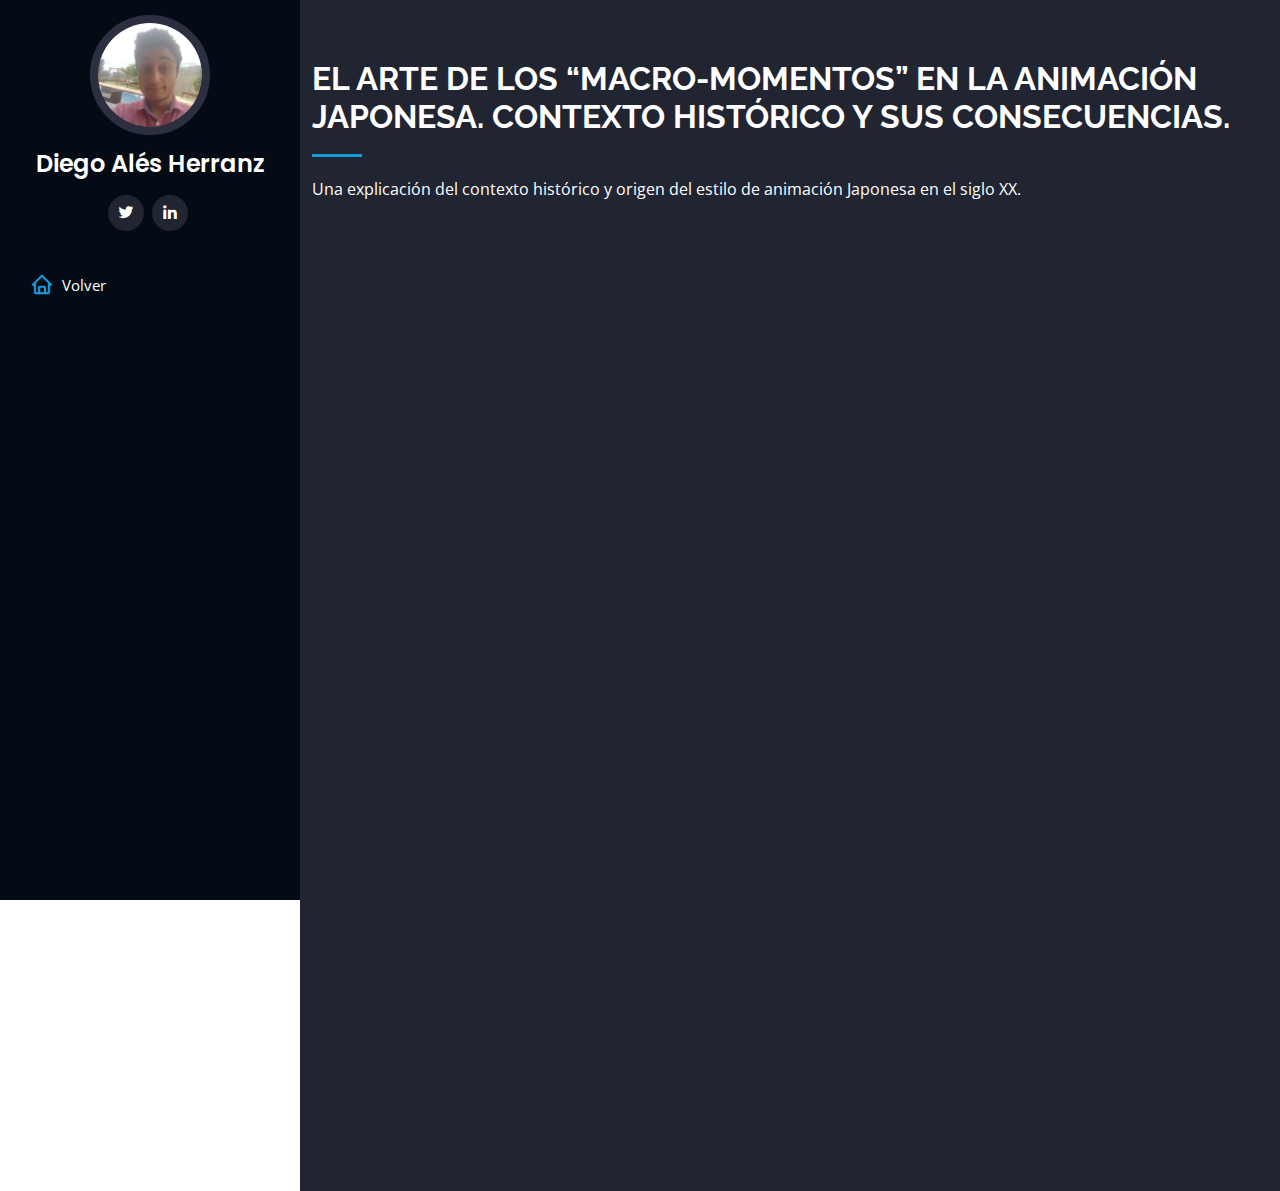
<file: articulo.html>
<!DOCTYPE html>
<html lang="en">

<head>
  <meta charset="utf-8">
  <meta content="width=device-width, initial-scale=1.0" name="viewport">

  <title>Diego Alés Herranz (Web Personal)</title>
  <meta content="" name="description">
  <meta content="" name="keywords">

  <!-- Favicons -->
  <link href="assets/img/favicon.png" rel="icon">
  <link href="assets/img/apple-touch-icon.png" rel="apple-touch-icon">

  <!-- Google Fonts -->
  <link href="https://fonts.googleapis.com/css?family=Open+Sans:300,300i,400,400i,600,600i,700,700i|Raleway:300,300i,400,400i,500,500i,600,600i,700,700i|Poppins:300,300i,400,400i,500,500i,600,600i,700,700i" rel="stylesheet">

  <!-- Vendor CSS Files -->
  <link href="assets/vendor/aos/aos.css" rel="stylesheet">
  <link href="assets/vendor/bootstrap/css/bootstrap.min.css" rel="stylesheet">
  <link href="assets/vendor/bootstrap-icons/bootstrap-icons.css" rel="stylesheet">
  <link href="assets/vendor/boxicons/css/boxicons.min.css" rel="stylesheet">
  <link href="assets/vendor/glightbox/css/glightbox.min.css" rel="stylesheet">
  <link href="assets/vendor/swiper/swiper-bundle.min.css" rel="stylesheet">

  <!-- Template Main CSS File -->
  <link href="assets/css/style.css" rel="stylesheet">

  <!-- =======================================================
  * Template Name: iPortfolio - v3.7.0
  * Template URL: https://bootstrapmade.com/iportfolio-bootstrap-portfolio-websites-template/
  * Author: BootstrapMade.com
  * License: https://bootstrapmade.com/license/
  ======================================================== -->
</head>

<body>

  <!-- ======= Mobile nav toggle button ======= -->
  <i class="bi bi-list mobile-nav-toggle d-xl-none"></i>

  <!-- ======= Header ======= -->
  <header id="header">
    <div class="d-flex flex-column">

      <div class="profile">
        <img src="assets/img/profile-img.jpg" alt="" class="img-fluid rounded-circle">
        <h1 class="text-light"><a href="index.html">Diego Alés Herranz</a></h1>
        <div class="social-links mt-3 text-center">
          <a href="https://twitter.com/Diego_AH98" class="twitter" target="_blank"><i class="bx bxl-twitter"></i></a>
            <a href="https://www.linkedin.com/in/diego-ales-herranz/" class="linkedin" target="_blank"><i class="bx bxl-linkedin"></i></a>
        </div>
      </div>
      <nav id="navbar" class="nav-menu navbar">
        <ul>
          <li><a href="index.html" class="nav-link scrollto active"><i class="bx bx-home"></i> <span>Volver</span></a></li>
        </ul>
      </nav><!-- .nav-menu -->
    </div>
  </header><!-- End Header -->



  <main id="main" style="background-color:#212431">

    <!-- ======= About Section ======= -->
    <section id="about" class="about" >
      <div class="container">

        <div class="section-title">
          <h2>EL ARTE DE LOS “MACRO-MOMENTOS” EN LA ANIMACIÓN JAPONESA. CONTEXTO
                HISTÓRICO Y SUS CONSECUENCIAS.</h2>
          <p>Una explicación del contexto histórico y origen del estilo de animación Japonesa en el  siglo XX.</p>
        </div>

        <div class="row">
            <iframe src="TextoDivulgativo.pdf" width="500" height="900"></iframe>
        </div>

      </div>
    </section><!-- End About Section -->

  </main><!-- End #main -->

  <!-- ======= Footer ======= -->
  <footer id="footer">

  </footer><!-- End  Footer -->

  <a href="#" class="back-to-top d-flex align-items-center justify-content-center"><i class="bi bi-arrow-up-short"></i></a>

  <!-- Vendor JS Files -->
  <script src="assets/vendor/purecounter/purecounter.js"></script>
  <script src="assets/vendor/aos/aos.js"></script>
  <script src="assets/vendor/bootstrap/js/bootstrap.bundle.min.js"></script>
  <script src="assets/vendor/glightbox/js/glightbox.min.js"></script>
  <script src="assets/vendor/isotope-layout/isotope.pkgd.min.js"></script>
  <script src="assets/vendor/swiper/swiper-bundle.min.js"></script>
  <script src="assets/vendor/typed.js/typed.min.js"></script>
  <script src="assets/vendor/waypoints/noframework.waypoints.js"></script>
  <script src="assets/vendor/php-email-form/validate.js"></script>

  <!-- Template Main JS File -->
  <script src="assets/js/main.js"></script>

</body>

</html>
</file>
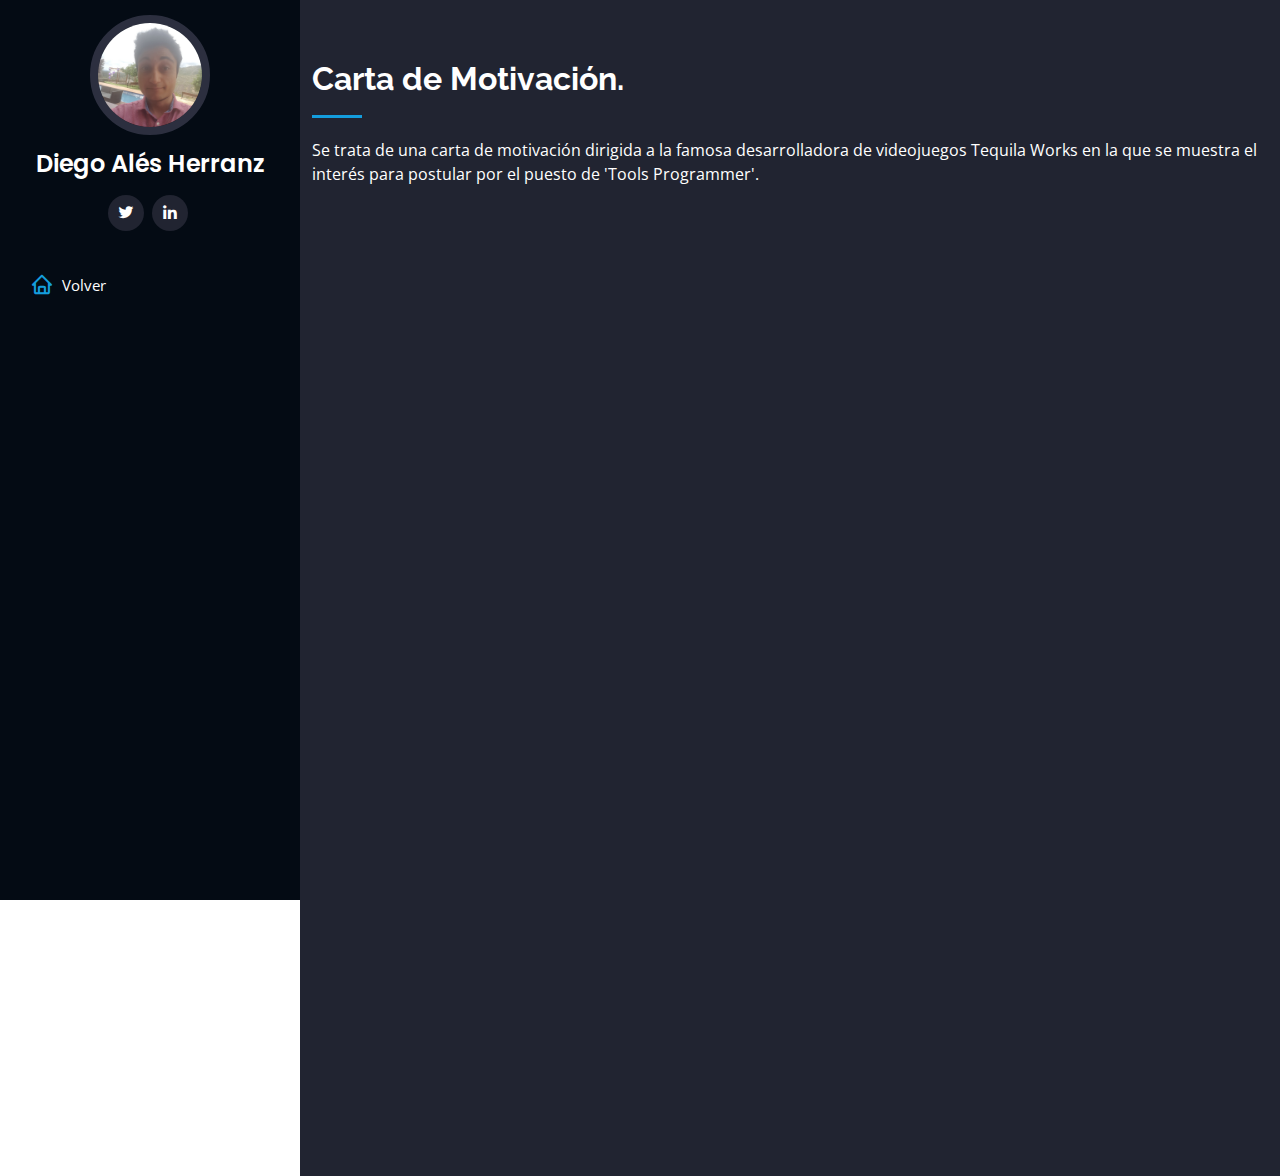
<file: cartamotivacion.html>
<!DOCTYPE html>
<html lang="en">

<head>
  <meta charset="utf-8">
  <meta content="width=device-width, initial-scale=1.0" name="viewport">

  <title>Diego Alés Herranz (Web Personal)</title>
  <meta content="" name="description">
  <meta content="" name="keywords">

  <!-- Favicons -->
  <link href="assets/img/favicon.png" rel="icon">
  <link href="assets/img/apple-touch-icon.png" rel="apple-touch-icon">

  <!-- Google Fonts -->
  <link href="https://fonts.googleapis.com/css?family=Open+Sans:300,300i,400,400i,600,600i,700,700i|Raleway:300,300i,400,400i,500,500i,600,600i,700,700i|Poppins:300,300i,400,400i,500,500i,600,600i,700,700i" rel="stylesheet">

  <!-- Vendor CSS Files -->
  <link href="assets/vendor/aos/aos.css" rel="stylesheet">
  <link href="assets/vendor/bootstrap/css/bootstrap.min.css" rel="stylesheet">
  <link href="assets/vendor/bootstrap-icons/bootstrap-icons.css" rel="stylesheet">
  <link href="assets/vendor/boxicons/css/boxicons.min.css" rel="stylesheet">
  <link href="assets/vendor/glightbox/css/glightbox.min.css" rel="stylesheet">
  <link href="assets/vendor/swiper/swiper-bundle.min.css" rel="stylesheet">

  <!-- Template Main CSS File -->
  <link href="assets/css/style.css" rel="stylesheet">

  <!-- =======================================================
  * Template Name: iPortfolio - v3.7.0
  * Template URL: https://bootstrapmade.com/iportfolio-bootstrap-portfolio-websites-template/
  * Author: BootstrapMade.com
  * License: https://bootstrapmade.com/license/
  ======================================================== -->
</head>

<body>

  <!-- ======= Mobile nav toggle button ======= -->
  <i class="bi bi-list mobile-nav-toggle d-xl-none"></i>

  <!-- ======= Header ======= -->
  <header id="header">
    <div class="d-flex flex-column">

      <div class="profile">
        <img src="assets/img/profile-img.jpg" alt="" class="img-fluid rounded-circle">
        <h1 class="text-light"><a href="index.html">Diego Alés Herranz</a></h1>
        <div class="social-links mt-3 text-center">
          <a href="https://twitter.com/Diego_AH98" class="twitter" target="_blank"><i class="bx bxl-twitter"></i></a>
            <a href="https://www.linkedin.com/in/diego-ales-herranz/" class="linkedin" target="_blank"><i class="bx bxl-linkedin"></i></a>
        </div>
      </div>
      <nav id="navbar" class="nav-menu navbar">
        <ul>
          <li><a href="index.html" class="nav-link scrollto active"><i class="bx bx-home"></i> <span>Volver</span></a></li>
        </ul>
      </nav><!-- .nav-menu -->
    </div>
  </header><!-- End Header -->



  <main id="main" style="background-color:#212431">
    <!-- ======= About Section ======= -->
    <section id="about" class="about" >
      <div class="container">

        <div class="section-title">
          <h2>Carta de Motivación.</h2>
          <p>Se trata de una carta de motivación dirigida a la famosa desarrolladora de videojuegos Tequila Works en la que se muestra el interés para postular por el puesto de 'Tools Programmer'.</p>
        </div>

        <div class="row">
            <iframe src="DiegoAlesHerranzCartaMotivacion.pdf" width="500" height="900"></iframe>
        </div>

      </div>
    </section><!-- End About Section -->
  </main><!-- End #main -->

  <!-- ======= Footer ======= -->
  <footer id="footer">

  </footer><!-- End  Footer -->

  <a href="#" class="back-to-top d-flex align-items-center justify-content-center"><i class="bi bi-arrow-up-short"></i></a>

  <!-- Vendor JS Files -->
  <script src="assets/vendor/purecounter/purecounter.js"></script>
  <script src="assets/vendor/aos/aos.js"></script>
  <script src="assets/vendor/bootstrap/js/bootstrap.bundle.min.js"></script>
  <script src="assets/vendor/glightbox/js/glightbox.min.js"></script>
  <script src="assets/vendor/isotope-layout/isotope.pkgd.min.js"></script>
  <script src="assets/vendor/swiper/swiper-bundle.min.js"></script>
  <script src="assets/vendor/typed.js/typed.min.js"></script>
  <script src="assets/vendor/waypoints/noframework.waypoints.js"></script>
  <script src="assets/vendor/php-email-form/validate.js"></script>

  <!-- Template Main JS File -->
  <script src="assets/js/main.js"></script>

</body>

</html>
</file>
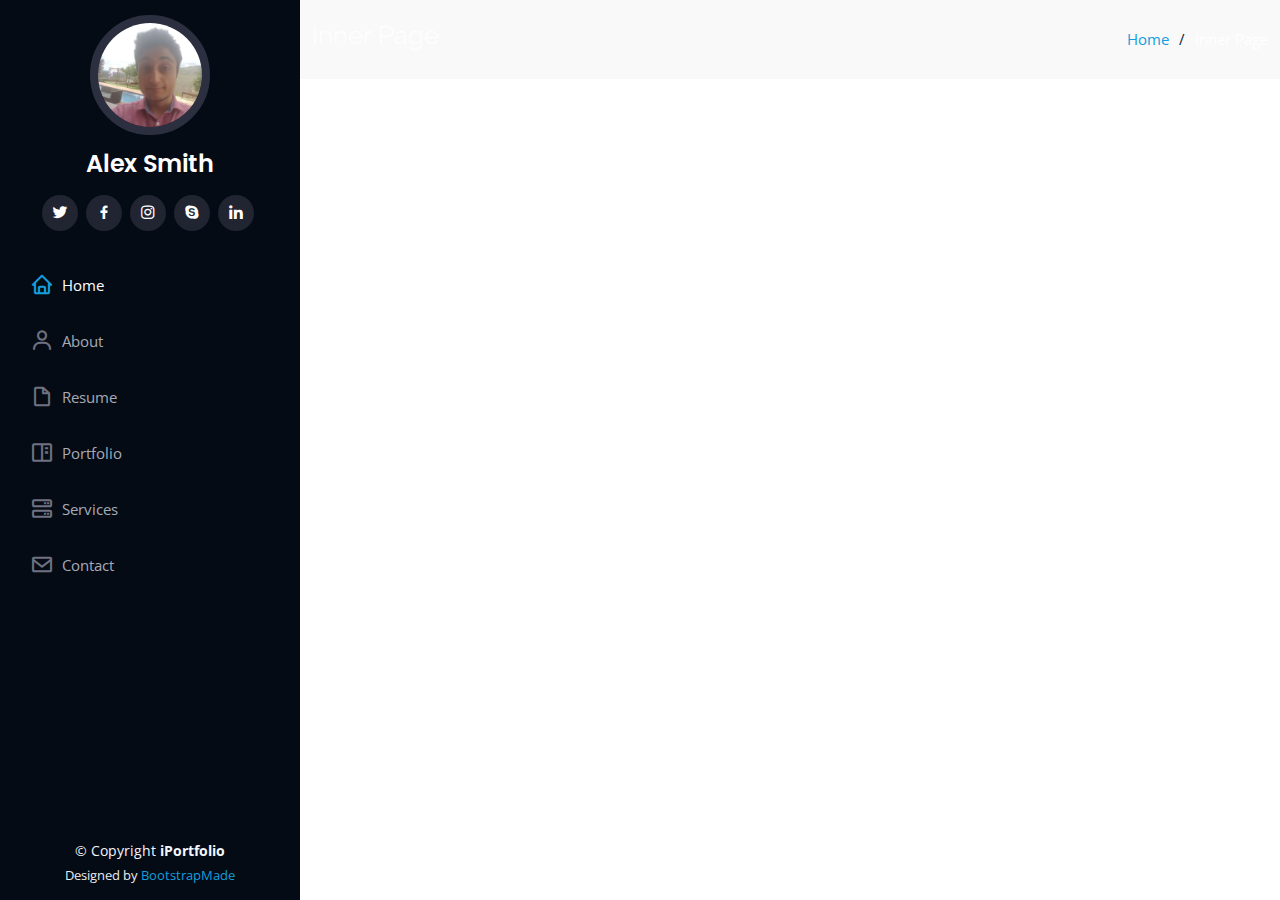
<file: inner-page.html>
<!DOCTYPE html>
<html lang="en">

<head>
  <meta charset="utf-8">
  <meta content="width=device-width, initial-scale=1.0" name="viewport">

  <title>Inner Page - iPortfolio Bootstrap Template</title>
  <meta content="" name="description">
  <meta content="" name="keywords">

  <!-- Favicons -->
  <link href="assets/img/favicon.png" rel="icon">
  <link href="assets/img/apple-touch-icon.png" rel="apple-touch-icon">

  <!-- Google Fonts -->
  <link href="https://fonts.googleapis.com/css?family=Open+Sans:300,300i,400,400i,600,600i,700,700i|Raleway:300,300i,400,400i,500,500i,600,600i,700,700i|Poppins:300,300i,400,400i,500,500i,600,600i,700,700i" rel="stylesheet">

  <!-- Vendor CSS Files -->
  <link href="assets/vendor/aos/aos.css" rel="stylesheet">
  <link href="assets/vendor/bootstrap/css/bootstrap.min.css" rel="stylesheet">
  <link href="assets/vendor/bootstrap-icons/bootstrap-icons.css" rel="stylesheet">
  <link href="assets/vendor/boxicons/css/boxicons.min.css" rel="stylesheet">
  <link href="assets/vendor/glightbox/css/glightbox.min.css" rel="stylesheet">
  <link href="assets/vendor/swiper/swiper-bundle.min.css" rel="stylesheet">

  <!-- Template Main CSS File -->
  <link href="assets/css/style.css" rel="stylesheet">

  <!-- =======================================================
  * Template Name: iPortfolio - v3.7.0
  * Template URL: https://bootstrapmade.com/iportfolio-bootstrap-portfolio-websites-template/
  * Author: BootstrapMade.com
  * License: https://bootstrapmade.com/license/
  ======================================================== -->
</head>

<body>

  <!-- ======= Mobile nav toggle button ======= -->
  <i class="bi bi-list mobile-nav-toggle d-xl-none"></i>

  <!-- ======= Header ======= -->
  <header id="header">
    <div class="d-flex flex-column">

      <div class="profile">
        <img src="assets/img/profile-img.jpg" alt="" class="img-fluid rounded-circle">
        <h1 class="text-light"><a href="index.html">Alex Smith</a></h1>
        <div class="social-links mt-3 text-center">
          <a href="#" class="twitter"><i class="bx bxl-twitter"></i></a>
          <a href="#" class="facebook"><i class="bx bxl-facebook"></i></a>
          <a href="#" class="instagram"><i class="bx bxl-instagram"></i></a>
          <a href="#" class="google-plus"><i class="bx bxl-skype"></i></a>
          <a href="#" class="linkedin"><i class="bx bxl-linkedin"></i></a>
        </div>
      </div>

      <nav id="navbar" class="nav-menu navbar">
        <ul>
          <li><a href="#hero" class="nav-link scrollto active"><i class="bx bx-home"></i> <span>Home</span></a></li>
          <li><a href="#about" class="nav-link scrollto"><i class="bx bx-user"></i> <span>About</span></a></li>
          <li><a href="#resume" class="nav-link scrollto"><i class="bx bx-file-blank"></i> <span>Resume</span></a></li>
          <li><a href="#portfolio" class="nav-link scrollto"><i class="bx bx-book-content"></i> <span>Portfolio</span></a></li>
          <li><a href="#services" class="nav-link scrollto"><i class="bx bx-server"></i> <span>Services</span></a></li>
          <li><a href="#contact" class="nav-link scrollto"><i class="bx bx-envelope"></i> <span>Contact</span></a></li>
        </ul>
      </nav><!-- .nav-menu -->
    </div>
  </header><!-- End Header -->

  <main id="main">

    <!-- ======= Breadcrumbs ======= -->
    <section class="breadcrumbs">
      <div class="container">

        <div class="d-flex justify-content-between align-items-center">
          <h2>Inner Page</h2>
          <ol>
            <li><a href="index.html">Home</a></li>
            <li>Inner Page</li>
          </ol>
        </div>

      </div>
    </section><!-- End Breadcrumbs -->

    <section class="inner-page">
      <div class="container">
        <p>
          Example inner page template
        </p>
      </div>
    </section>

  </main><!-- End #main -->

  <!-- ======= Footer ======= -->
  <footer id="footer">
    <div class="container">
      <div class="copyright">
        &copy; Copyright <strong><span>iPortfolio</span></strong>
      </div>
      <div class="credits">
        <!-- All the links in the footer should remain intact. -->
        <!-- You can delete the links only if you purchased the pro version. -->
        <!-- Licensing information: https://bootstrapmade.com/license/ -->
        <!-- Purchase the pro version with working PHP/AJAX contact form: https://bootstrapmade.com/iportfolio-bootstrap-portfolio-websites-template/ -->
        Designed by <a href="https://bootstrapmade.com/">BootstrapMade</a>
      </div>
    </div>
  </footer><!-- End  Footer -->

  <a href="#" class="back-to-top d-flex align-items-center justify-content-center"><i class="bi bi-arrow-up-short"></i></a>

  <!-- Vendor JS Files -->
  <script src="assets/vendor/purecounter/purecounter.js"></script>
  <script src="assets/vendor/aos/aos.js"></script>
  <script src="assets/vendor/bootstrap/js/bootstrap.bundle.min.js"></script>
  <script src="assets/vendor/glightbox/js/glightbox.min.js"></script>
  <script src="assets/vendor/isotope-layout/isotope.pkgd.min.js"></script>
  <script src="assets/vendor/swiper/swiper-bundle.min.js"></script>
  <script src="assets/vendor/typed.js/typed.min.js"></script>
  <script src="assets/vendor/waypoints/noframework.waypoints.js"></script>
  <script src="assets/vendor/php-email-form/validate.js"></script>

  <!-- Template Main JS File -->
  <script src="assets/js/main.js"></script>

</body>

</html>
</file>
<file: assets/css/style.css>
/**
* Template Name: iPortfolio - v3.7.0
* Template URL: https://bootstrapmade.com/iportfolio-bootstrap-portfolio-websites-template/
* Author: BootstrapMade.com
* License: https://bootstrapmade.com/license/
*/

/*--------------------------------------------------------------
# General
--------------------------------------------------------------*/
body {
  font-family: "Open Sans", sans-serif;
  color: white;
}

a {
  color: #149ddd;
  text-decoration: none;
}

a:hover {
  color: #37b3ed;
  text-decoration: none;
}

h1, h2, h3, h4, h5, h6 {
  font-family: "Raleway", sans-serif;
}

/*--------------------------------------------------------------
# Back to top button
--------------------------------------------------------------*/
.back-to-top {
  position: fixed;
  visibility: hidden;
  opacity: 0;
  right: 15px;
  bottom: 15px;
  z-index: 996;
  background: #149ddd;
  width: 40px;
  height: 40px;
  border-radius: 50px;
  transition: all 0.4s;
}
.back-to-top i {
  font-size: 28px;
  color: #fff;
  line-height: 0;
}
.back-to-top:hover {
  background: #2eafec;
  color: #fff;
}
.back-to-top.active {
  visibility: visible;
  opacity: 1;
}

/*--------------------------------------------------------------
# Header
--------------------------------------------------------------*/
#header {
  position: fixed;
  top: 0;
  left: 0;
  bottom: 0;
  width: 300px;
  transition: all ease-in-out 0.5s;
  z-index: 9997;
  transition: all 0.5s;
  padding: 0 15px;
  background: #040b14;
  overflow-y: auto;
}
#header .profile img {
  margin: 15px auto;
  display: block;
  width: 120px;
  border: 8px solid #2c2f3f;
}
#header .profile h1 {
  font-size: 24px;
  margin: 0;
  padding: 0;
  font-weight: 600;
  -moz-text-align-last: center;
  text-align-last: center;
  font-family: "Poppins", sans-serif;
}
#header .profile h1 a, #header .profile h1 a:hover {
  color: #fff;
  text-decoration: none;
}
#header .profile .social-links a {
  font-size: 18px;
  display: inline-block;
  background: #212431;
  color: #fff;
  line-height: 1;
  padding: 8px 0;
  margin-right: 4px;
  border-radius: 50%;
  text-align: center;
  width: 36px;
  height: 36px;
  transition: 0.3s;
}
#header .profile .social-links a:hover {
  background: #149ddd;
  color: #fff;
  text-decoration: none;
}

#main {
  margin-left: 300px;
}

@media (max-width: 1199px) {
  #header {
    left: -300px;
  }

  #main {
    margin-left: 0;
  }
}
/*--------------------------------------------------------------
# Navigation Menu
--------------------------------------------------------------*/
/* Desktop Navigation */
.nav-menu {
  padding: 30px 0 0 0;
}
.nav-menu * {
  margin: 0;
  padding: 0;
  list-style: none;
}
.nav-menu > ul > li {
  position: relative;
  white-space: nowrap;
}
.nav-menu a, .nav-menu a:focus {
  display: flex;
  align-items: center;
  color: #a8a9b4;
  padding: 12px 15px;
  margin-bottom: 8px;
  transition: 0.3s;
  font-size: 15px;
}
.nav-menu a i, .nav-menu a:focus i {
  font-size: 24px;
  padding-right: 8px;
  color: #6f7180;
}
.nav-menu a:hover, .nav-menu .active, .nav-menu .active:focus, .nav-menu li:hover > a {
  text-decoration: none;
  color: #fff;
}
.nav-menu a:hover i, .nav-menu .active i, .nav-menu .active:focus i, .nav-menu li:hover > a i {
  color: #149ddd;
}

/* Mobile Navigation */
.mobile-nav-toggle {
  position: fixed;
  right: 15px;
  top: 15px;
  z-index: 9998;
  border: 0;
  font-size: 24px;
  transition: all 0.4s;
  outline: none !important;
  background-color: #149ddd;
  color: #fff;
  width: 40px;
  height: 40px;
  display: inline-flex;
  align-items: center;
  justify-content: center;
  line-height: 0;
  border-radius: 50px;
  cursor: pointer;
}

.mobile-nav-active {
  overflow: hidden;
}
.mobile-nav-active #header {
  left: 0;
}

/*--------------------------------------------------------------
# Hero Section
--------------------------------------------------------------*/
#hero {
  width: 100%;
  height: 100vh;
  background: url("../img/hero-bg.gif") top center;
  background-size: cover;
}
#hero:before {
  content: "";
  background: rgba(5, 13, 24, 0.3);
  position: absolute;
  bottom: 0;
  top: 0;
  left: 0;
  right: 0;
  z-index: 1;
}
#hero .hero-container {
  position: relative;
  z-index: 2;
  min-width: 300px;
}
#hero h1 {
  margin: 0 0 10px 0;
  font-size: 64px;
  font-weight: 700;
  line-height: 56px;
  color: #fff;
}
#hero p {
  color: #fff;
  margin-bottom: 50px;
  font-size: 26px;
  font-family: "Poppins", sans-serif;
}
#hero p span {
  color: #fff;
  padding-bottom: 4px;
  letter-spacing: 1px;
  border-bottom: 3px solid #149ddd;
}
@media (min-width: 1024px) {
  #hero {
    background-attachment: fixed;
  }
}
@media (max-width: 768px) {
  #hero h1 {
    font-size: 28px;
    line-height: 36px;
  }
  #hero h2 {
    font-size: 18px;
    line-height: 24px;
    margin-bottom: 30px;
  }
}

/*--------------------------------------------------------------
# Sections General
--------------------------------------------------------------*/
section {
  padding: 60px 0;
  overflow: hidden;
}

.section-bg {
  background: #f5f8fd;
}

.section-title {
  padding-bottom: 30px;
}
.section-title h2 {
  font-size: 32px;
  font-weight: bold;
  margin-bottom: 20px;
  padding-bottom: 20px;
  position: relative;
  color: white;
}
.section-title h2::after {
  content: "";
  position: absolute;
  display: block;
  width: 50px;
  height: 3px;
  background: #149ddd;
  bottom: 0;
  left: 0;
}
.section-title p {
  margin-bottom: 0;
}

/*--------------------------------------------------------------
# About
--------------------------------------------------------------*/
.about .content h3 {
  font-weight: 700;
  font-size: 26px;
  color: white;
}
.about .content ul {
  list-style: none;
  padding: 0;
}
.about .content ul li {
  margin-bottom: 20px;
  display: flex;
  align-items: center;
}
.about .content ul strong {
  margin-right: 10px;
}
.about .content ul i {
  font-size: 16px;
  margin-right: 5px;
  color: #149ddd;
  line-height: 0;
}
.about .content p:last-child {
  margin-bottom: 0;
}

/*--------------------------------------------------------------
# Facts
--------------------------------------------------------------*/
.facts {
  padding-bottom: 30px;
}
.facts .count-box {
  padding: 30px;
  width: 100%;
}
.facts .count-box i {
  display: block;
  font-size: 44px;
  color: #149ddd;
  float: left;
  line-height: 0;
}
.facts .count-box span {
  font-size: 48px;
  line-height: 40px;
  display: block;
  font-weight: 700;
  color: #050d18;
  margin-left: 60px;
}
.facts .count-box p {
  padding: 15px 0 0 0;
  margin: 0 0 0 60px;
  font-family: "Raleway", sans-serif;
  font-size: 14px;
  color: #122f57;
}
.facts .count-box a {
  font-weight: 600;
  display: block;
  margin-top: 20px;
  color: #122f57;
  font-size: 15px;
  font-family: "Poppins", sans-serif;
  transition: ease-in-out 0.3s;
}
.facts .count-box a:hover {
  color: #1f5297;
}

/*--------------------------------------------------------------
# Akills
--------------------------------------------------------------*/
.skills .progress {
  height: 60px;
  display: block;
  background: none;
  border-radius: 0;
}
.skills .progress .skill {
  padding: 0;
  margin: 0 0 6px 0;
  text-transform: uppercase;
  display: block;
  font-weight: 600;
  font-family: "Poppins", sans-serif;
  color: white;
}
.skills .progress .skill .val {
  float: right;
  font-style: normal;
}
.skills .progress-bar-wrap {
  background: #dce8f8;
  height: 10px;
}
.skills .progress-bar {
  width: 1px;
  height: 10px;
  transition: 0.9s;
  background-color: #149ddd;
}

/*--------------------------------------------------------------
# Resume
--------------------------------------------------------------*/
.resume .resume-title {
  font-size: 26px;
  font-weight: 700;
  margin-top: 20px;
  margin-bottom: 20px;
  color: white;
}
.resume .resume-item {
  padding: 0 0 20px 20px;
  margin-top: -2px;
  border-left: 2px solid #1f5297;
  position: relative;
}
.resume .resume-item h4 {
  line-height: 18px;
  font-size: 18px;
  font-weight: 600;
  text-transform: uppercase;
  font-family: "Poppins", sans-serif;
  color: white;
  margin-bottom: 10px;
}
.resume .resume-item h5 {
  font-size: 16px;
  padding: 5px 15px;
  display: inline-block;
  font-weight: 600;
  margin-bottom: 10px;
}
.resume .resume-item ul {
  padding-left: 20px;
}
.resume .resume-item ul li {
  padding-bottom: 10px;
}
.resume .resume-item:last-child {
  padding-bottom: 0;
}
.resume .resume-item::before {
  content: "";
  position: absolute;
  width: 16px;
  height: 16px;
  border-radius: 50px;
  left: -9px;
  top: 0;
  background: #fff;
  border: 2px solid #1f5297;
}

/*--------------------------------------------------------------
# Portfolio
--------------------------------------------------------------*/
.portfolio .portfolio-item {
  margin-bottom: 30px;
}
.portfolio #portfolio-flters {
  padding: 0;
  margin: 0 auto 35px auto;
  list-style: none;
  text-align: center;
  background: #fff;
  border-radius: 50px;
  padding: 2px 15px;
}
.portfolio #portfolio-flters li {
  cursor: pointer;
  display: inline-block;
  padding: 10px 15px 8px 15px;
  font-size: 14px;
  font-weight: 600;
  line-height: 1;
  text-transform: uppercase;
  color: #272829;
  margin-bottom: 5px;
  transition: all 0.3s ease-in-out;
}
.portfolio #portfolio-flters li:hover, .portfolio #portfolio-flters li.filter-active {
  color: #149ddd;
}
.portfolio #portfolio-flters li:last-child {
  margin-right: 0;
}
.portfolio .portfolio-wrap {
  transition: 0.3s;
  position: relative;
  overflow: hidden;
  z-index: 1;
}
.portfolio .portfolio-wrap::before {
  content: "";
  background: rgba(255, 255, 255, 0.5);
  position: absolute;
  left: 0;
  right: 0;
  top: 0;
  bottom: 0;
  transition: all ease-in-out 0.3s;
  z-index: 2;
  opacity: 0;
}
.portfolio .portfolio-wrap .portfolio-links {
  opacity: 1;
  left: 0;
  right: 0;
  bottom: -60px;
  z-index: 3;
  position: absolute;
  transition: all ease-in-out 0.3s;
  display: flex;
  justify-content: center;
}
.portfolio .portfolio-wrap .portfolio-links a {
  color: #fff;
  font-size: 28px;
  text-align: center;
  background: rgba(20, 157, 221, 0.75);
  transition: 0.3s;
  width: 50%;
}
.portfolio .portfolio-wrap .portfolio-links a:hover {
  background: rgba(20, 157, 221, 0.95);
}
.portfolio .portfolio-wrap .portfolio-links a + a {
  border-left: 1px solid #37b3ed;
}
.portfolio .portfolio-wrap:hover::before {
  top: 0;
  left: 0;
  right: 0;
  bottom: 0;
  opacity: 1;
}
.portfolio .portfolio-wrap:hover .portfolio-links {
  opacity: 1;
  bottom: 0;
}

/*--------------------------------------------------------------
# Portfolio Details
--------------------------------------------------------------*/
.portfolio-details {
  padding-top: 40px;
}
.portfolio-details .portfolio-details-slider img {
  width:100%;
}
.portfolio-details .portfolio-details-slider .swiper-pagination {
  margin-top: 20px;
  position: relative;
}
.portfolio-details .portfolio-details-slider .swiper-pagination .swiper-pagination-bullet {
  width: 12px;
  height: 12px;
  background-color: #fff;
  opacity: 1;
  border: 1px solid #149ddd;
}
.portfolio-details .portfolio-details-slider .swiper-pagination .swiper-pagination-bullet-active {
  background-color: #149ddd;
}
.portfolio-details .portfolio-info {
  padding: 30px;
  box-shadow: 0px 0 30px rgba(5, 13, 24, 0.08);
}
.portfolio-details .portfolio-info h3 {
  font-size: 22px;
  font-weight: 700;
  margin-bottom: 20px;
  padding-bottom: 20px;
  border-bottom: 1px solid #eee;
}
.portfolio-details .portfolio-info ul {
  list-style: none;
  padding: 0;
  font-size: 15px;
}
.portfolio-details .portfolio-info ul li + li {
  margin-top: 10px;
}
.portfolio-details .portfolio-description {
  padding-top: 30px;
}
.portfolio-details .portfolio-description h2 {
  font-size: 26px;
  font-weight: 700;
  margin-bottom: 20px;
}
.portfolio-details .portfolio-description p {
  padding: 0;
}

/*--------------------------------------------------------------
# Services
--------------------------------------------------------------*/
.services .icon-box {
  margin-bottom: 20px;
}
.services .icon {
  float: left;
  display: flex;
  align-items: center;
  justify-content: center;
  width: 54px;
  height: 54px;
  background: #149ddd;
  border-radius: 50%;
  transition: 0.5s;
  border: 1px solid #149ddd;
}
.services .icon i {
  color: #fff;
  font-size: 24px;
  line-height: 0;
}
.services .icon-box:hover .icon {
  background: #fff;
}
.services .icon-box:hover .icon i {
  color: #149ddd;
}
.services .title {
  margin-left: 80px;
  font-weight: 700;
  margin-bottom: 15px;
  font-size: 18px;
}
.services .title a {
  color: #343a40;
}
.services .title a:hover {
  color: #149ddd;
}
.services .description {
  margin-left: 80px;
  line-height: 24px;
  font-size: 14px;
}

/*--------------------------------------------------------------
# Testimonials
--------------------------------------------------------------*/
.testimonials .testimonials-carousel, .testimonials .testimonials-slider {
  overflow: hidden;
}
.testimonials .testimonial-item {
  box-sizing: content-box;
  text-align: center;
  min-height: 320px;
}
.testimonials .testimonial-item .testimonial-img {
  width: 90px;
  border-radius: 50%;
  margin: 0 auto;
}
.testimonials .testimonial-item h3 {
  font-size: 18px;
  font-weight: bold;
  margin: 10px 0 5px 0;
  color: #111;
}
.testimonials .testimonial-item h4 {
  font-size: 14px;
  color: #999;
  margin: 0;
}
.testimonials .testimonial-item .quote-icon-left, .testimonials .testimonial-item .quote-icon-right {
  color: #c3e8fa;
  font-size: 26px;
}
.testimonials .testimonial-item .quote-icon-left {
  display: inline-block;
  left: -5px;
  position: relative;
}
.testimonials .testimonial-item .quote-icon-right {
  display: inline-block;
  right: -5px;
  position: relative;
  top: 10px;
}
.testimonials .testimonial-item p {
  font-style: italic;
  margin: 0 15px 15px 15px;
  padding: 20px;
  background: #fff;
  position: relative;
  margin-bottom: 35px;
  border-radius: 6px;
  box-shadow: 0px 2px 15px rgba(0, 0, 0, 0.1);
}
.testimonials .testimonial-item p::after {
  content: "";
  width: 0;
  height: 0;
  border-top: 20px solid #fff;
  border-right: 20px solid transparent;
  border-left: 20px solid transparent;
  position: absolute;
  bottom: -20px;
  left: calc(50% - 20px);
}
.testimonials .swiper-pagination {
  margin-top: 20px;
  position: relative;
}
.testimonials .swiper-pagination .swiper-pagination-bullet {
  width: 12px;
  height: 12px;
  background-color: #fff;
  opacity: 1;
  border: 1px solid #149ddd;
}
.testimonials .swiper-pagination .swiper-pagination-bullet-active {
  background-color: #149ddd;
}

/*--------------------------------------------------------------
# Contact
--------------------------------------------------------------*/
.contact {
  padding-bottom: 130px;
}
.contact .info {
  padding: 30px;
  width: 100%;
  box-shadow: 0 0 24px 0 rgba(0, 0, 0, 0.12);
}
.contact .info i {
  font-size: 20px;
  color: #149ddd;
  float: left;
  width: 44px;
  height: 44px;
  background: #dff3fc;
  display: flex;
  justify-content: center;
  align-items: center;
  border-radius: 50px;
  transition: all 0.3s ease-in-out;
}
.contact .info h4 {
  padding: 0 0 0 60px;
  font-size: 22px;
  font-weight: 600;
  margin-bottom: 5px;
}
.contact .info p {
  padding: 0 0 10px 60px;
  margin-bottom: 20px;
  font-size: 14px;
}
.contact .info .email p {
  padding-top: 5px;
}
.contact .info .social-links {
  padding-left: 60px;
}
.contact .info .social-links a {
  font-size: 18px;
  display: inline-block;
  background: #333;
  color: #fff;
  line-height: 1;
  padding: 8px 0;
  border-radius: 50%;
  text-align: center;
  width: 36px;
  height: 36px;
  transition: 0.3s;
  margin-right: 10px;
}
.contact .info .social-links a:hover {
  background: #149ddd;
  color: #fff;
}
.contact .info .email:hover i, .contact .info .address:hover i, .contact .info .phone:hover i {
  background: #149ddd;
  color: #fff;
}
.contact .php-email-form {
  width: 100%;
  padding: 30px;
  box-shadow: 0 0 24px 0 rgba(0, 0, 0, 0.12);
}
.contact .php-email-form .form-group {
  padding-bottom: 8px;
}
.contact .php-email-form .validate {
  display: none;
  color: red;
  margin: 0 0 15px 0;
  font-weight: 400;
  font-size: 13px;
}
.contact .php-email-form .error-message {
  display: none;
  color: #fff;
  background: #ed3c0d;
  text-align: left;
  padding: 15px;
  font-weight: 600;
}
.contact .php-email-form .error-message br + br {
  margin-top: 25px;
}
.contact .php-email-form .sent-message {
  display: none;
  color: #fff;
  background: #18d26e;
  text-align: center;
  padding: 15px;
  font-weight: 600;
}
.contact .php-email-form .loading {
  display: none;
  background: #fff;
  text-align: center;
  padding: 15px;
}
.contact .php-email-form .loading:before {
  content: "";
  display: inline-block;
  border-radius: 50%;
  width: 24px;
  height: 24px;
  margin: 0 10px -6px 0;
  border: 3px solid #18d26e;
  border-top-color: #eee;
  -webkit-animation: animate-loading 1s linear infinite;
  animation: animate-loading 1s linear infinite;
}
.contact .php-email-form .form-group {
  margin-bottom: 15px;
}
.contact .php-email-form label {
  padding-bottom: 8px;
}
.contact .php-email-form input, .contact .php-email-form textarea {
  border-radius: 0;
  box-shadow: none;
  font-size: 14px;
}
.contact .php-email-form input {
  height: 44px;
}
.contact .php-email-form textarea {
  padding: 10px 15px;
}
.contact .php-email-form button[type=submit] {
  background: #149ddd;
  border: 0;
  padding: 10px 24px;
  color: #fff;
  transition: 0.4s;
  border-radius: 4px;
}
.contact .php-email-form button[type=submit]:hover {
  background: #37b3ed;
}
@-webkit-keyframes animate-loading {
  0% {
    transform: rotate(0deg);
  }
  100% {
    transform: rotate(360deg);
  }
}
@keyframes animate-loading {
  0% {
    transform: rotate(0deg);
  }
  100% {
    transform: rotate(360deg);
  }
}

/*--------------------------------------------------------------
# Breadcrumbs
--------------------------------------------------------------*/
.breadcrumbs {
  padding: 20px 0;
  background: #f9f9f9;
}
.breadcrumbs h2 {
  font-size: 26px;
  font-weight: 300;
}
.breadcrumbs ol {
  display: flex;
  flex-wrap: wrap;
  list-style: none;
  padding: 0;
  margin: 0;
  font-size: 15px;
}
.breadcrumbs ol li + li {
  padding-left: 10px;
}
.breadcrumbs ol li + li::before {
  display: inline-block;
  padding-right: 10px;
  color: #0e2442;
  content: "/";
}
@media (max-width: 768px) {
  .breadcrumbs .d-flex {
    display: block !important;
  }
  .breadcrumbs ol {
    display: block;
  }
  .breadcrumbs ol li {
    display: inline-block;
  }
}

/*--------------------------------------------------------------
# Footer
--------------------------------------------------------------*/
#footer {
  padding: 15px;
  color: #f4f6fd;
  font-size: 14px;
  position: fixed;
  left: 0;
  bottom: 0;
  width: 300px;
  z-index: 9999;
  background: #040b14;
}
#footer .copyright {
  text-align: center;
}
#footer .credits {
  padding-top: 5px;
  text-align: center;
  font-size: 13px;
  color: #eaebf0;
}
@media (max-width: 1199px) {
  #footer {
    position: static;
    width: auto;
    padding-right: 20px 15px;
  }
}
</file>
